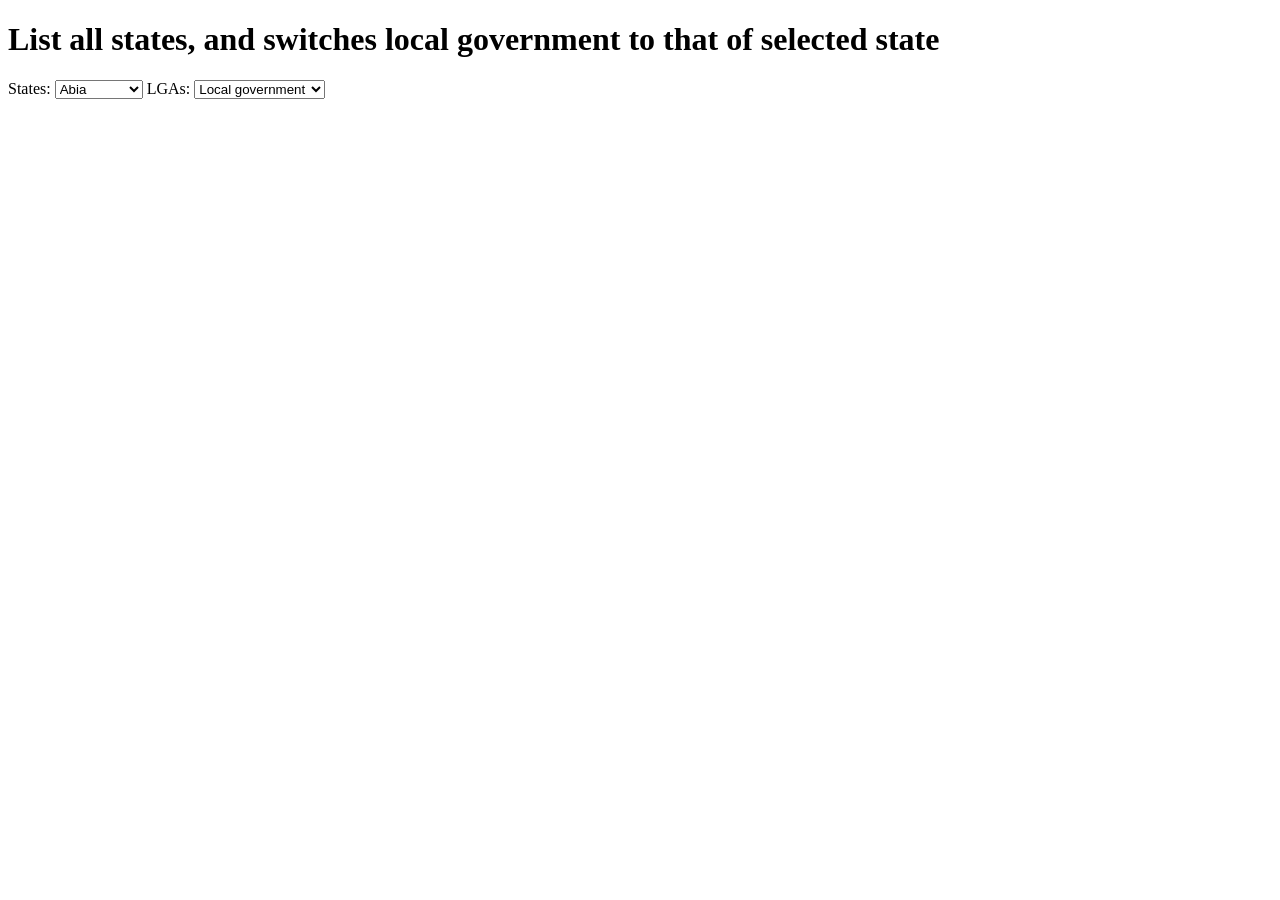
<file: NYSC/states/index.html>
<!DOCTYPE html>
<html lang="en">
  <head>
    <meta charset="utf-8">
    <meta http-equiv="X-UA-Compatible" content="IE=edge">
    <meta name="viewport" content="width=device-width, initial-scale=1">
    <!-- The above 3 meta tags *must* come first in the head; any other head content must come *after* these tags -->
    <title>Example 2</title>
    <script src="../js/jquery.min.js"></script>
    <script src="jquery.stateLga.js"></script>
    <script src="jquery.ucfirst.js"></script>
  </head>
  <body>
    <h1>List all states, and switches local government to that of selected state</h1>

	States: 
	<select id="states">
	</select>

	LGAs: 
	<select id="lgas">
	</select>
	
<script>	
var option = '';

var states=$.nigeria.states();
for (var i=0;i<states.length;i++){
   option += '<option value="'+ states[i] + '">' + $.ucfirst(states[i]) + '</option>';
}
$('#states').append(option).on('change',function() {

var option = '';
option += '<option value="">Local government</option>';

var lgas=eval('$.nigeria.'+this.value);

for (var i=0;i<lgas.length;i++){
   option += '<option value="'+ lgas[i] + '">' + $.ucfirst(lgas[i]) + '</option>';
}

$('#lgas').find('option')
    .remove()
    .end().append(option);

}).trigger('change');

</script>
	
  </body>
</html>
</file>
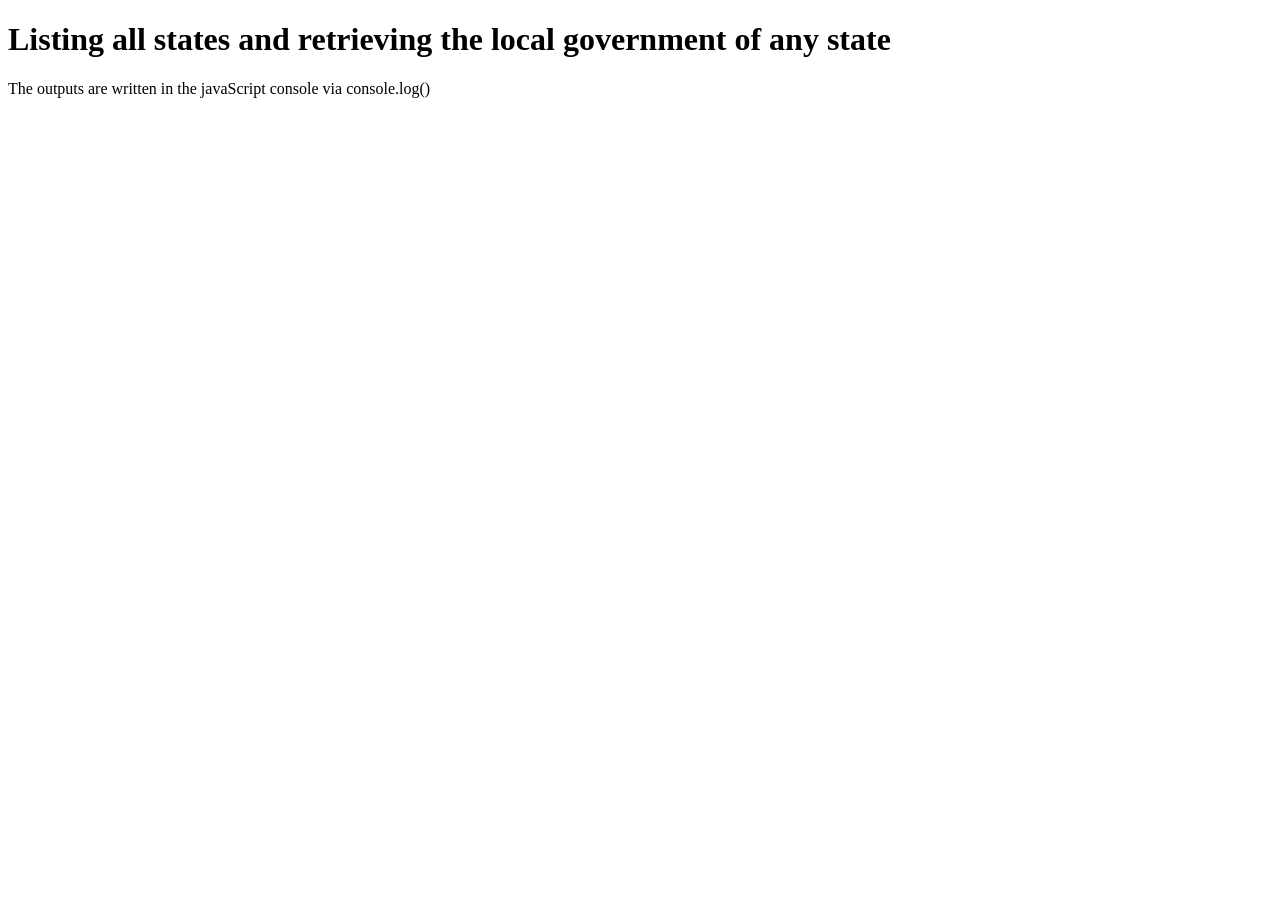
<file: NYSC/states/example1.html>
<!DOCTYPE html>
<html lang="en">
  <head>
    <meta charset="utf-8">
    <meta http-equiv="X-UA-Compatible" content="IE=edge">
    <meta name="viewport" content="width=device-width, initial-scale=1">
    <!-- The above 3 meta tags *must* come first in the head; any other head content must come *after* these tags -->
    <title>Example1</title>
    <script src="https://ajax.googleapis.com/ajax/libs/jquery/1.12.4/jquery.min.js"></script>
    <script src="jquery.stateLga.js"></script>

  </head>
  <body>
    <h1>Listing all states and retrieving the local government of any state</h1>

	<p>The outputs are written in the javaScript console via console.log()</p>
<script>	
states=$.nigeria.states();	
console.log(states);

//you can get the local government of any valid state like this
console.log($.nigeria.abia);
</script>
	
  </body>
</html>
</file>
